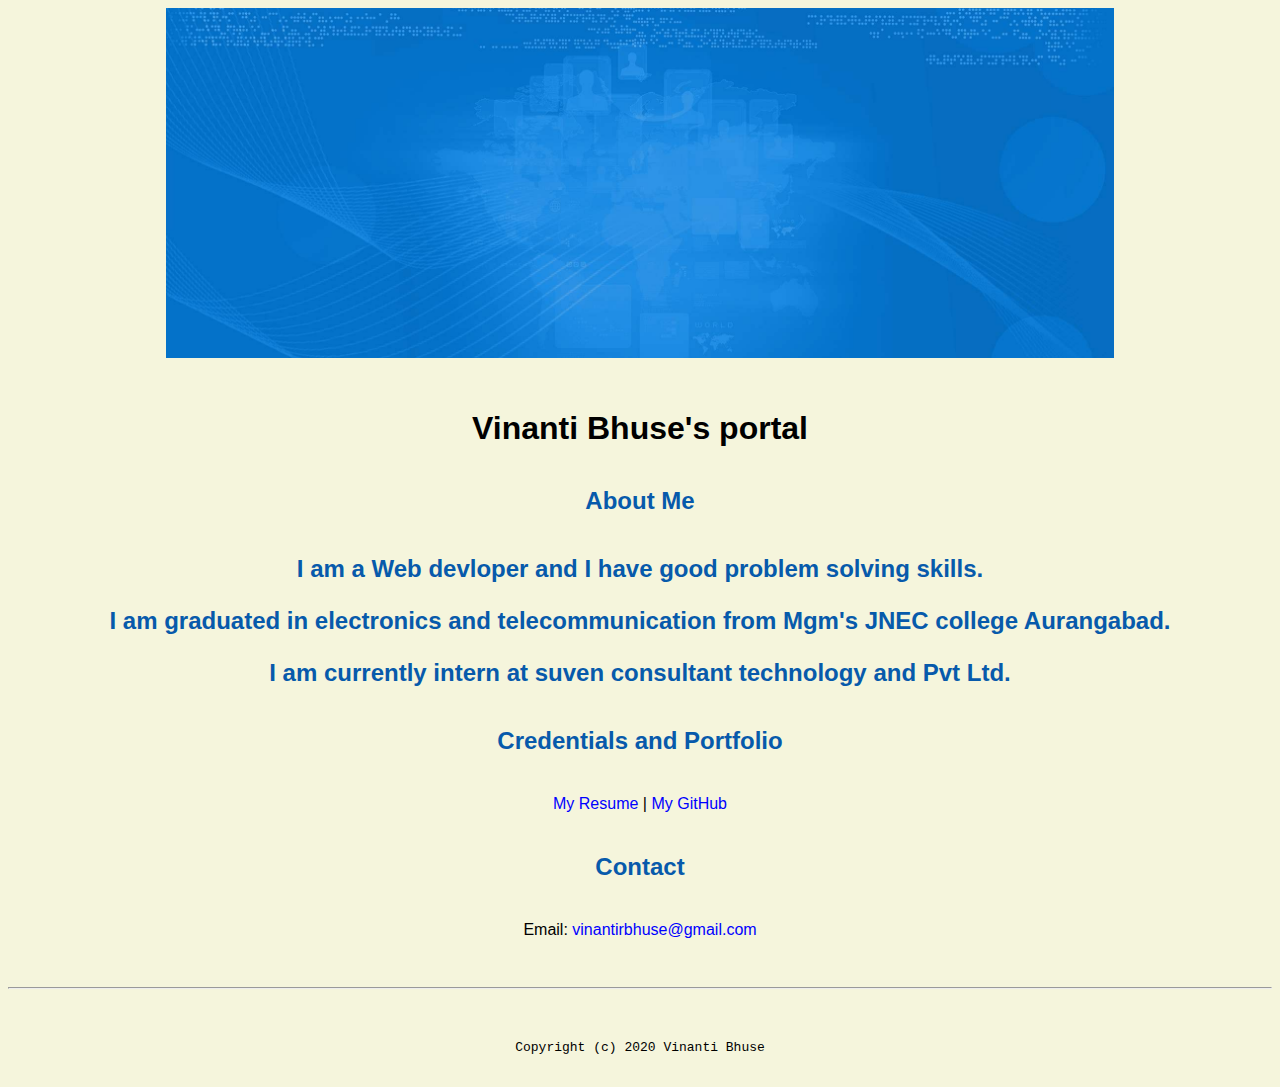
<file: index.html>
<!doctype html>

<!-- this is a comment for human! -->

<html lang="en">

  <header>
     <title>Vinanti Bhuse's portal</title>
     <link rel="stylesheet" href="css/master.css">
     <link rel="faviconIcon" href="favicon.ico" type="image/x-icon">
     <link rel="shortcut" href="favicon.ico" type="image/x-icon">
     <meta name="viewport" content="width-device-width, initial-scale-1, shrink-to-fit-no">
     <meta name="name" content="Vinanti Bhuse's Portal">
     <method name="robust" content="noindex, nofollow">
  </header>

  <body>
    <img src="banner.jpg" width="75%" alt="banner">
    <h1>Vinanti Bhuse's portal</h1>
    <h2>About Me<h2>
    <p>I am a Web devloper and I have good problem solving skills.</p>
    <p>I am graduated in electronics and telecommunication from Mgm's JNEC college Aurangabad.</p>
    <p>I am currently intern at suven consultant technology and Pvt Ltd.</p>
    <h2>Credentials and Portfolio</h2>
    <p><a href="resume.html">My Resume</a> |<a href="https://github.com/vinantbhuse"> My GitHub</a></p>
    <h2>Contact</h2>

    <p>Email: <a href="https://mail.google.com/mail/u/1/?view=cm&fs=1&to=vinantirbhuse@gmail.com&tf=1">vinantirbhuse@gmail.com</a></p>
  </body>

  <footer>
    <hr>
    <code>Copyright (c) 2020 Vinanti Bhuse</code>
  </footer>
  </html>
</file>
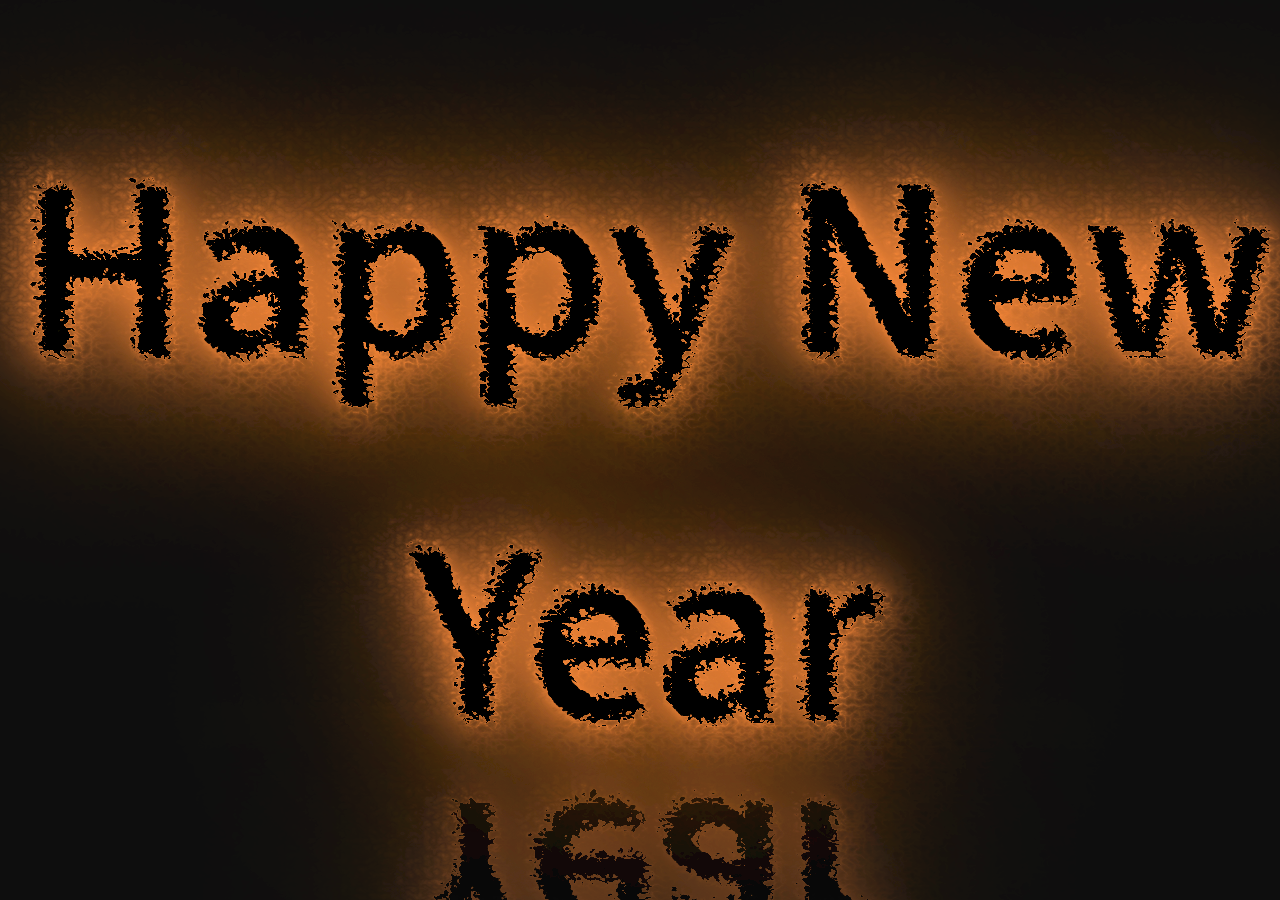
<file: animation/index.html>
<doctype! html>
<html lang="en">
<head>
	<meta charset="UTF-8">
	<title>happy new year</title>
	<link rel="stylesheet" href="style.css">
</head>
<body>
	<div class="txt">
		<h2> Happy New Year </h2>
	</div>
	<svg>
		<filter id="new">
			<feTurbulence id="turbulence" baseFrequency="0.1 0.1" numOctaves="2" seed="3">
				<animate attributeName="baseFrequency" dur="5s" values="0.1 0.1;0.12 0.2" repeatCount="indefinite"></animate>
			</feTurbulence>
			<feDisplacementMap in="SourceGraphic" scale="25"></feDisplacementMap>
		</filter>
	</svg>





</body>
</html>
</file>
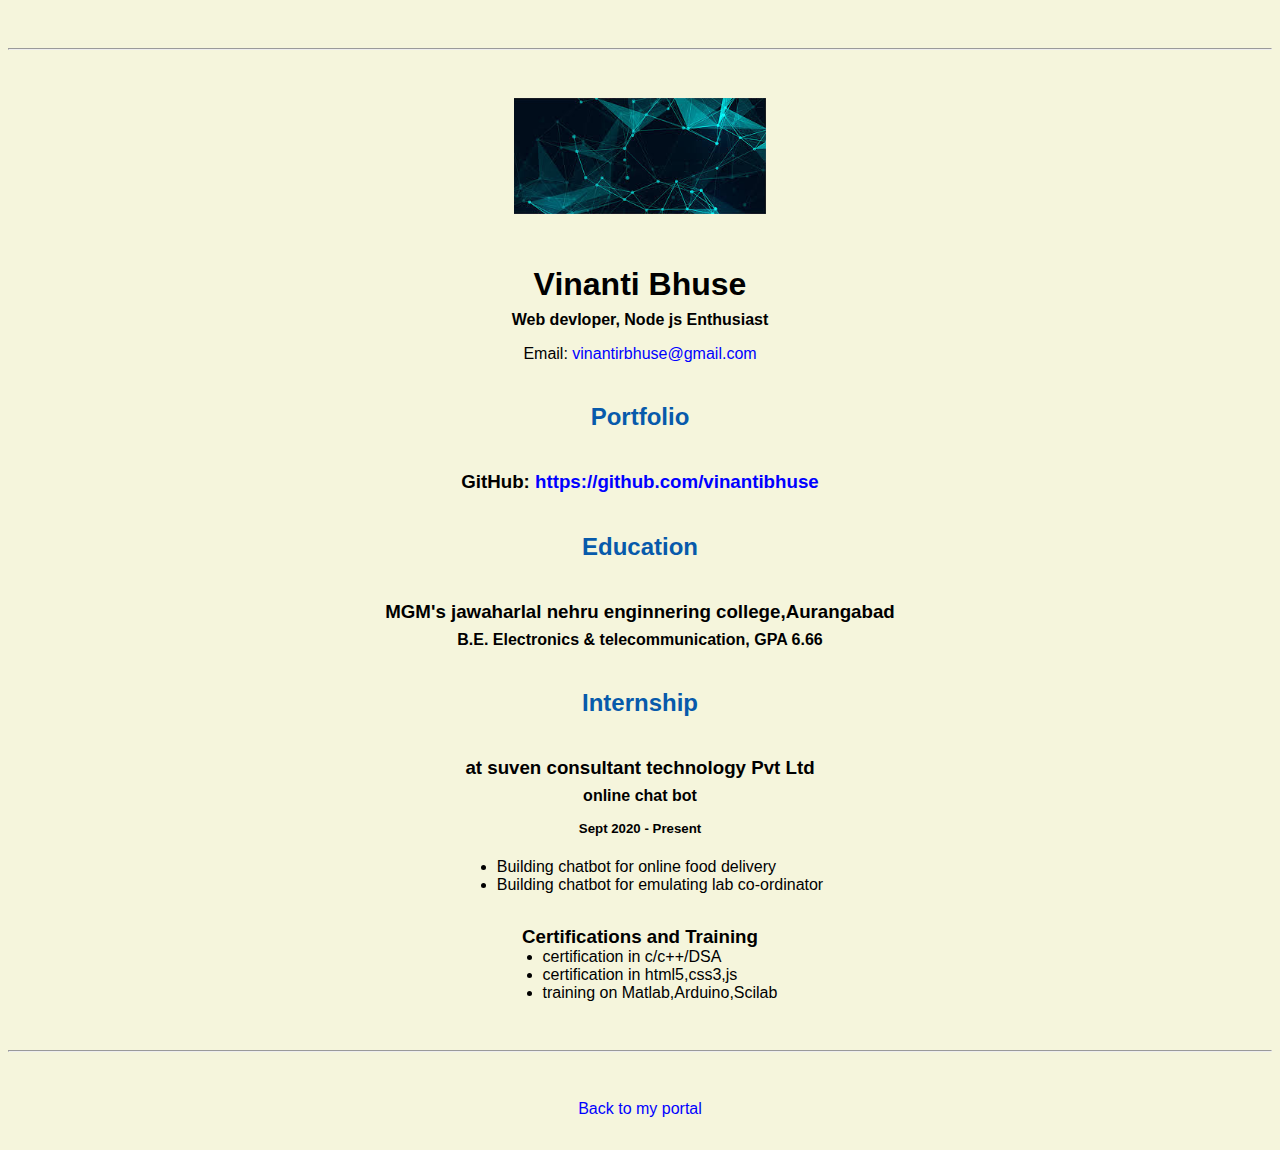
<file: resume.html>
<!doctype html>

<!-- this is a comment for human! -->

<html lang="en">

  <header>
    <title>vinanti Bhuse's Resume</title>
    <link rel="stylesheet" href="css/master.css">
    <link rel="faviconIcon" href="favicon.ico" type="image/x-icon">
    <link rel="shortcut" href="favicon.ico" type="image/x-icon">
    <meta name="viewport" content="width-device-width, initial-scale-1, shrink-to-fit-no">
    <meta name="name" content="Vinanti Bhuse's Portal">
    <method name="robust" content="noindex, nofollow">
  </header>

  <body>
    <hr>

    <img src="headshot.jpg" alt="Vinanti Bhuse" width="20%">

    <h1>Vinanti Bhuse</h1>
    <h4>Web devloper, Node js Enthusiast</h4>

    <p>Email: <a href="https://mail.google.com/mail/u/1/?view=cm&fs=1&to=vinantirbhuse@gmail.com&tf=1" target="_blank">vinantirbhuse@gmail.com</a></p>
    <!-- don't post physical address, personal phone number or other personal information on the web! -->

    <h2>Portfolio</h2>
      <h3>GitHub: <a href="https://github.com/vinantibhuse" target="_blank">https://github.com/vinantibhuse</a></h3>

    <h2>Education</h2>

    <h3>MGM's jawaharlal nehru enginnering college,Aurangabad</h3>
    <h4>B.E. Electronics & telecommunication, GPA 6.66</h4>

    <h2>Internship</h2>

    <h3>at suven consultant technology Pvt Ltd</h3>
    <h4>online chat bot</h4>
    <h5>Sept 2020 - Present</h5>
      <ul>
        <li>Building chatbot for online food delivery</li>
        <li>Building chatbot for emulating lab co-ordinator</li>
      </ul>

    <h3>Certifications and Training</h3>

      <ul>
        <li>certification in c/c++/DSA</li>
        <li>certification in html5,css3,js</li>
        <li>training on Matlab,Arduino,Scilab</li>
      </ul>
  </body>

  <footer>
  <hr>
  <p><a href="index.html">Back to my portal</a><p>
  </footer>

</html>
</file>
<file: css/master.css>
/* Cascading stylesheet for the website */

/* Text inside these asterisks and slashes are comments for human */

  a {
    color: blue;/* set the text color to blue here */
    text-decoration: none; /* This means we do not want hyperlinks to be underlined */
  }

  a:hover {
    color: red;/* set the text color to red here */
    text-decoration: none; /* This means we do not want hyperlinks to be underlined */
  }

  body {
    background-color: beige;
    /* set the background color here */
    color: black;
    /* set the text color to black here */
    font-family: Arial, Helvetica, sans-serif;/* set the font here */
    text-align: center;/* set the text alignment here */
   }

  footer {
    margin-top: 2rem;
    margin-bottom: 2rem;
  }

  h1 {
    margin-bottom: 0.5rem;
    margin-top: 3rem;
   }

  h2 {
      color: #075AAB;
    /* set the text color of to #075AAB here */
      margin-top: 2.5rem;
      margin-bottom: 2.5rem
      /* set both the bottom margin and top margin to 2.5rem here */
   }

  h3 {
    margin-bottom: 0;
    margin-top: 2rem;
  }

  h4 {
    margin-bottom: 1rem;
    margin-top: 0.5rem;
  }

  h5 {
    margin-top: 0.5rem;
  }

  hr {
    margin-bottom: 3rem;
    margin-top: 3rem;
  }

  /* this controls how the bullet points in the resume page looks */
  ul {
    display: table;
    margin: 0 auto;
    text-align: left;
  }
</file>
<file: animation/style.css>
@import url('https://fonts.googleapis.com/css2?family=Source+Sans+Pro&display=swap');
* {
	margin: 0;
	padding: 0;
	box-sizing: border-box;
	font-family: 'Source sans pro', sans-serif;

}
body
{
	display: flex;
	justify-content: center;
	align-items: center;
	min-height: 100vh;
	background: #0e0e0e;

}
.txt{
	position: relative;
	width: 100%;
	text-align: center;
	filter: url(#new);
}
.txt h2
{
	position: relative;
	color: solid blue;
	font-weight: 600;
	font-size: 16em;
	-webkit-box-reflect: below -120px linear-gradient(transparent, #0008);
	text-shadow: 0 0 10px #ff8c3b,
				0 0 40px #ff8c3b,
				0 0 80px #ff8c3b,
				0 0 160px #ff8c3b,
				0 0 240px #ff8c3b;

}
svg{
	width: 0;
	height: 0;
}
</file>
